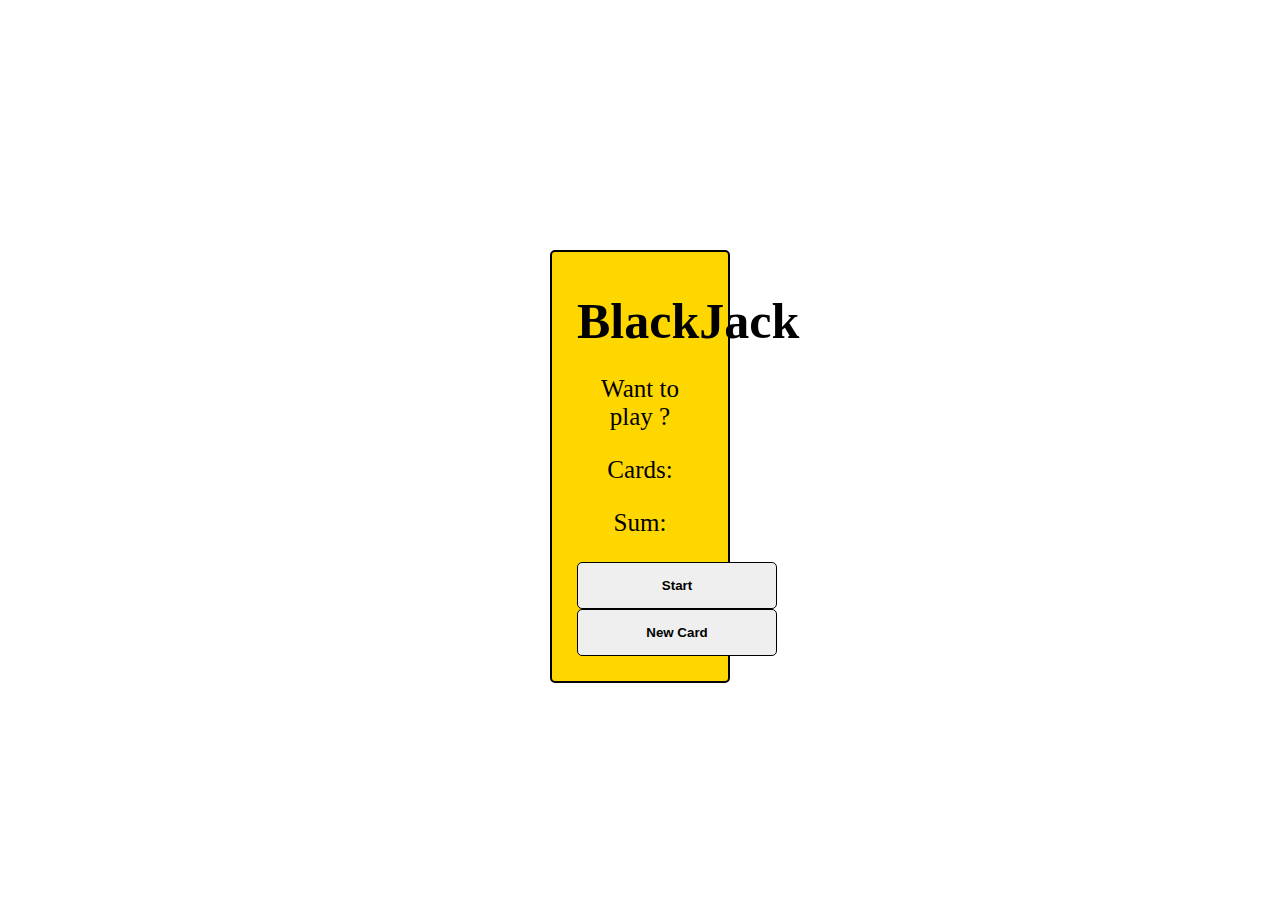
<file: Blackjack Casino Game/index.html>
<html>
    <head>
        <link rel="stylesheet" href="myCSS.css">

    </head>

    <body>
        <div class="bor">
        <h1>BlackJack</h1>
        <p id="msg">Want to play ?</p>
        <p id="myCards">Cards: </p>
        <p id="sum">Sum: </p>

        <button onclick="start()">Start</button>
        <button onclick="newC()">New Card</button>
        
    </div>
        <script src = "myJS.js"> </script>

    </body>
</html>
</file>
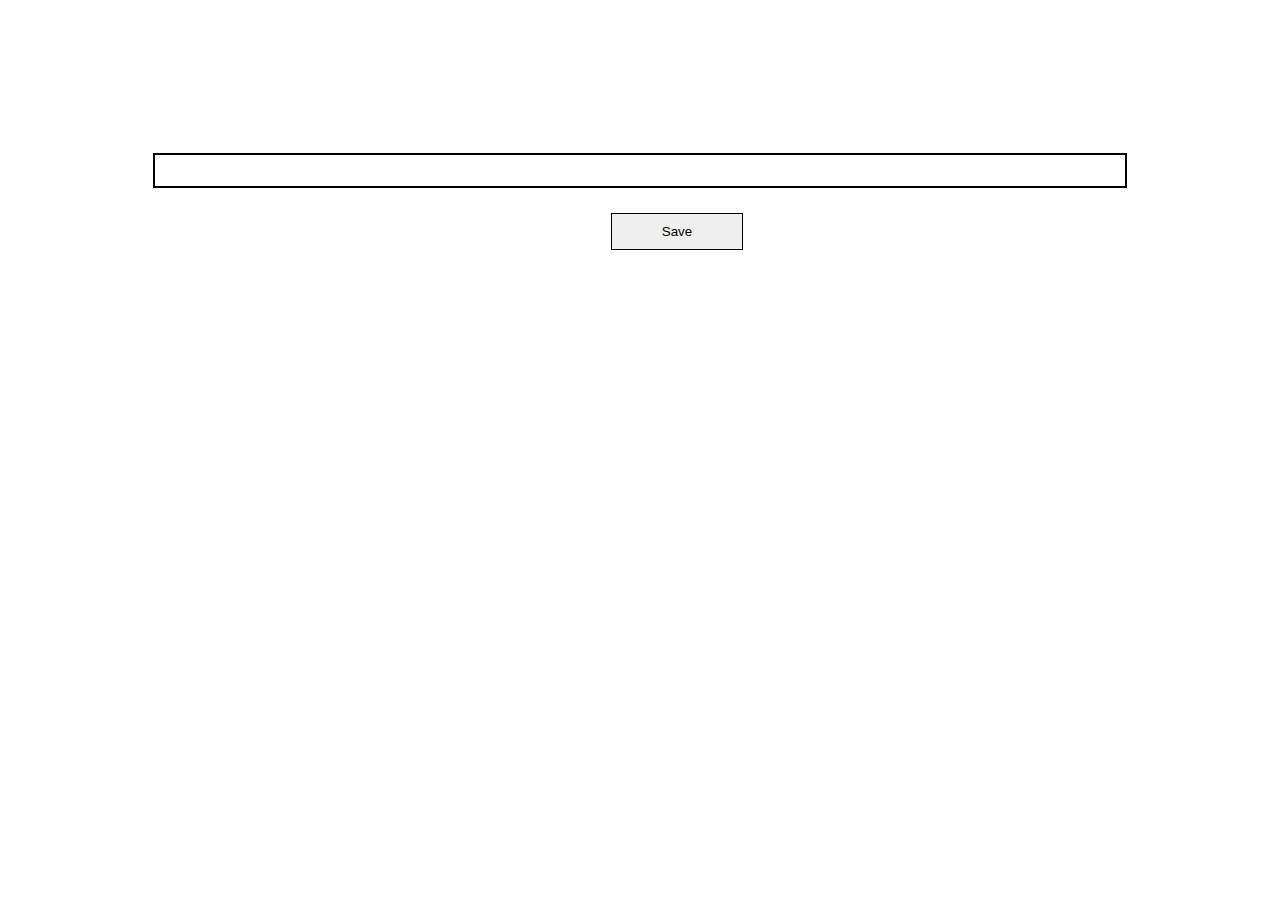
<file: Chrome Extension/index.html>
<html>
    <head>
        <link rel="stylesheet" href="myCss.css">
    </head>
    <body>
        <input type="text" id="myInput">
        <button id="myInBtn">Save</button>
        <ul id="myUL"></ul>
        <script src="myJS.js"></script>
    </body>
</html>
</file>
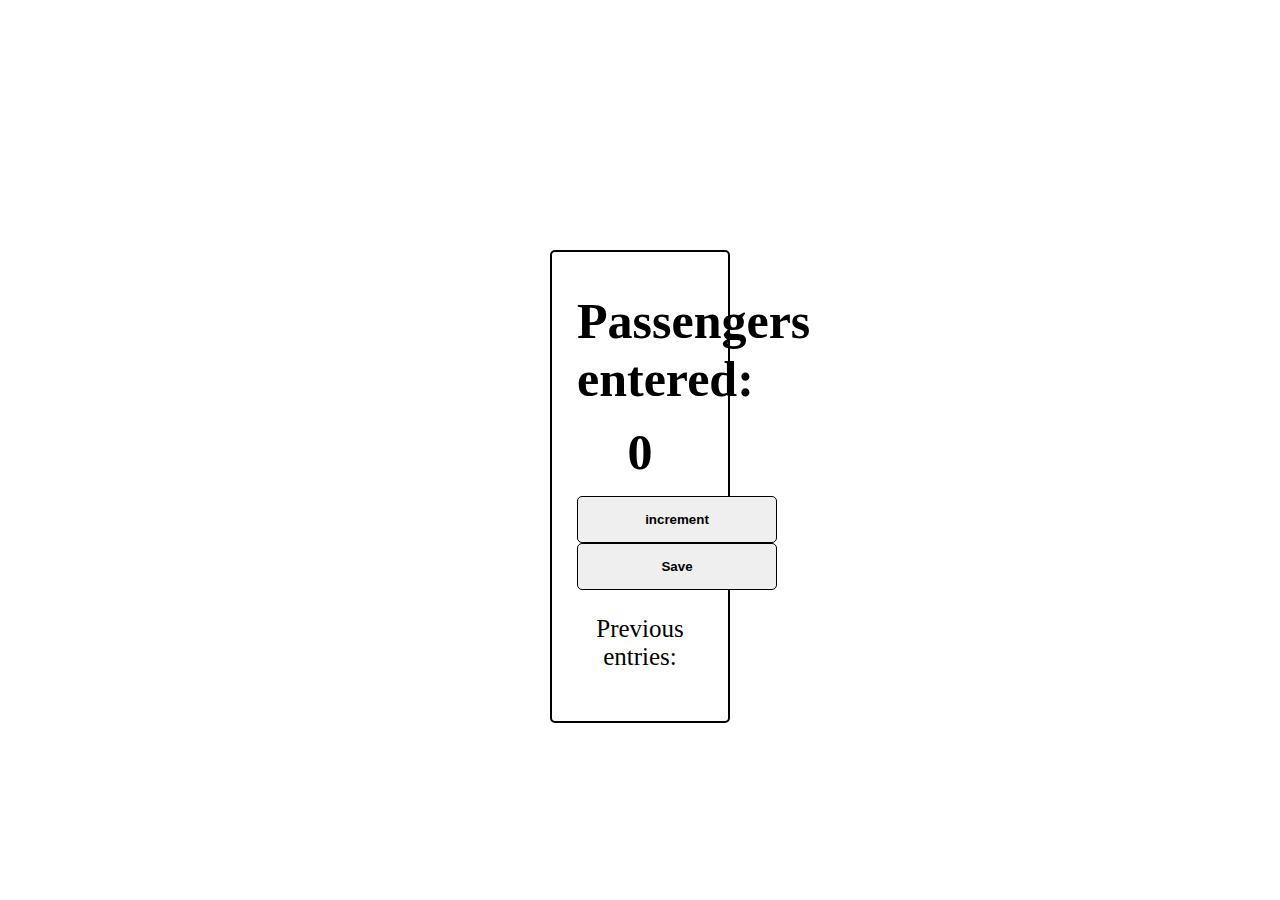
<file: Subway Passenger Counter/index.html>
<html>
    <head>
        <link rel="stylesheet" href="myCSS.css">

    </head>

    <body>
        <div class="bor">
        <h1>Passengers entered:</h1>
        <h2 id = "count">0</h2>

        <button id ="increment" onclick="inc()">increment</button>
        <button id = "save" onclick="save()">Save</button>
        <p id="save-input">Previous entries: </p>
    </div>
        <script src = "myJS.js"> </script>

    </body>
</html>
</file>
<file: Blackjack Casino Game/myCSS.css>
body {
    text-align: center;
    padding-top: 250px;
    padding-left: 550px;
    padding-right: 550px;
    margin: auto;
   
}

h1,h2{
    font-size: 50px;
    margin-top: 15;
    margin-bottom: 15;
}

p{
    font-size:25px;
    font-weight: 350;
}

button {
    border:  1px solid black;
    padding: 15px;
    color: black;
    font-weight: bold;
    width: 200px;
    border-radius: 5px;

}
.bor{
    background-color: gold;
    border: 2px solid rgb(0, 0, 0);
    border-radius: 5px;
    padding:   25px;
    margin: auto;
}
</file>
<file: Chrome Extension/myCss.css>
body{
    margin: 10%;
    padding: 25px;
    min-width: 250px;
}
input{
    width: 100%;
    padding: 8px;
    box-sizing: border-box;
    border: 2px solid black;
}
button{

    color: black;
    padding: 10 50 10 50;
    margin-top: 25px;
    margin-left: 47%;
    border: 1px solid black;

}
ul{
    margin-top: 15px;

}
li{
    margin-top: 10px;
}
a{
    color: red;
}
</file>
<file: Subway Passenger Counter/myCSS.css>
body {
    text-align: center;
    padding-top: 250px;
    padding-left: 550px;
    padding-right: 550px;
    margin: auto;
   
}

h1,h2{
    font-size: 50px;
    margin-top: 15;
    margin-bottom: 15;
}

p{
    font-size:25px;
    font-weight: 350;
}

button {
    border:  1px solid black;
    padding: 15px;
    color: black;
    font-weight: bold;
    width: 200px;
    border-radius: 5px;

}
.bor{
    border: 2px solid rgb(0, 0, 0);
    border-radius: 5px;
    padding:   25px;
    margin: auto;
}
</file>
